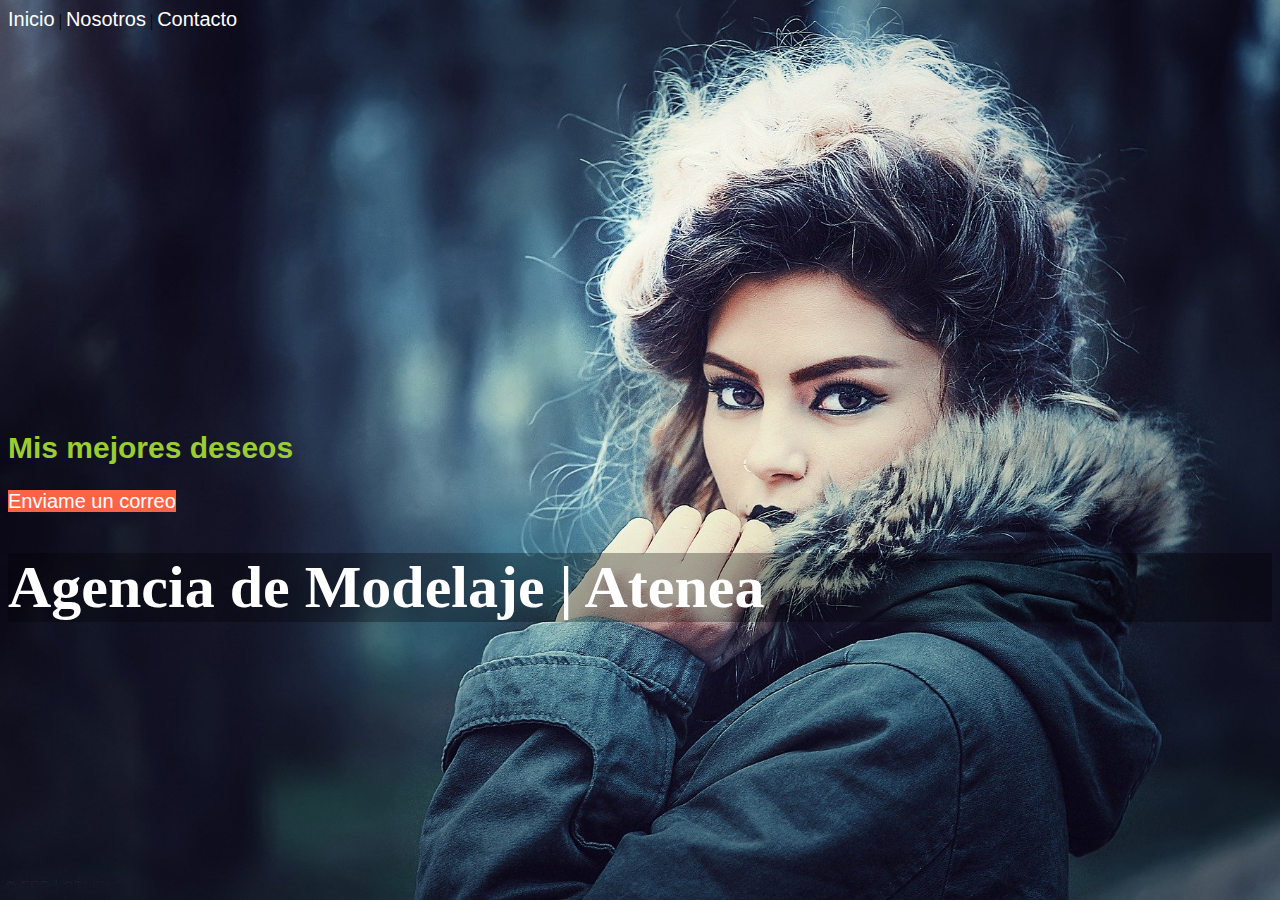
<file: index.html>
<!DOCTYPE html>
<html lang="es">
<head>
    <meta charset="UTF-8">
    <meta name="viewport" content="width=device-width, initial-scale=1.0">
    <link rel="stylesheet" href="css/master.css">
    <title>Bienvenida</title>
</head>
<body class="pagina">
    <!--Enlaces hacemos uso de una etiqueta llamada ( a ) -->
    <a href="index.html">Inicio</a> | <a href="nosotros.html">Nosotros</a> | <a href="contacto.html">Contacto</a>
    <h2 id="subtitulo">Mis mejores deseos</h2>
    <a id="correo" href="mailto:cedavilu@gmail.com">Enviame un correo</a>
    <h1 id="nombre" >Agencia de Modelaje | Atenea</h1>
</body>
</html>
</file>
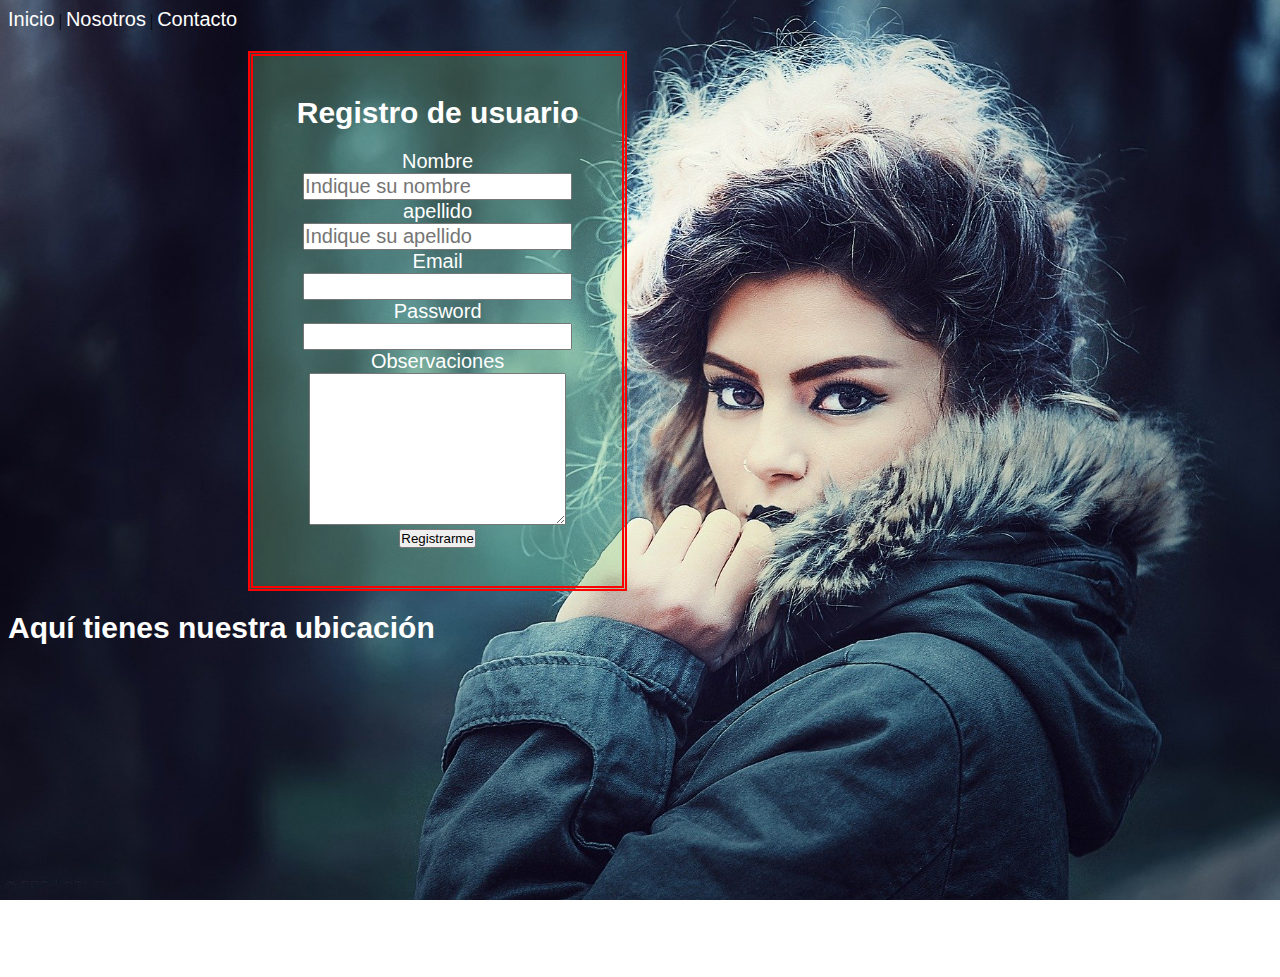
<file: contacto.html>
<!DOCTYPE html>
<html lang="es">
<head>
    <meta charset="UTF-8">
    <meta name="viewport" content="width=device-width, initial-scale=1.0">
    <title>Registro de usuario</title>
    <link rel="stylesheet" href="css/master.css">
</head>
<body class="pagina">
    <a href="index.html">Inicio</a> | <a href="nosotros.html">Nosotros</a> | <a href="contacto.html">Contacto</a>
    <br>
    
    <div class="cajaFormulario">
        <h1 class="titulo">Registro de usuario</h1>
        <form action="datos.php" method="POST">
            <label for="nombre">Nombre</label>
            <br>
            <input type="text" name="nombre" value="" required placeholder="Indique su nombre">
            <br>
            <label for="apellido">apellido</label>
            <br>
            <input type="text" name="apellido" value="" required placeholder="Indique su apellido">
            <br>
            <label for="email">Email</label>
            <br>
            <input type="email" name="email" value="">
            <br>
            <label for="password">Password</label>
            <br>
            <input type="password" name="password" value="">
            <br>
            <label for="observaciones">Observaciones</label>
            <br>
            <textarea name="observaciones" id="observaciones" cols="30" rows="10"></textarea>
            <br>
            <button type="submit" >Registrarme</button>
        <!-- <input type="submit" value="Registrarme"> -->
        </form>
    </div>
    <h1 class="titulo" >Aquí tienes nuestra ubicación</h1>
    <div >
        <iframe src="https://www.google.com/maps/embed?pb=!1m18!1m12!1m3!1d3284.0687157584093!2d-58.378057085018916!3d-34.60242386493609!2m3!1f0!2f0!3f0!3m2!1i1024!2i768!4f13.1!3m3!1m2!1s0x95bccacc473596c3%3A0x568d6d5f7f1f535d!2sEducaci%C3%B3n%20IT!5e0!3m2!1ses!2sar!4v1589469235954!5m2!1ses!2sar" width="1200" height="300" frameborder="0" style="border:0;" allowfullscreen="" aria-hidden="false" tabindex="0"></iframe>
    </div>

</body>
</html>
</file>
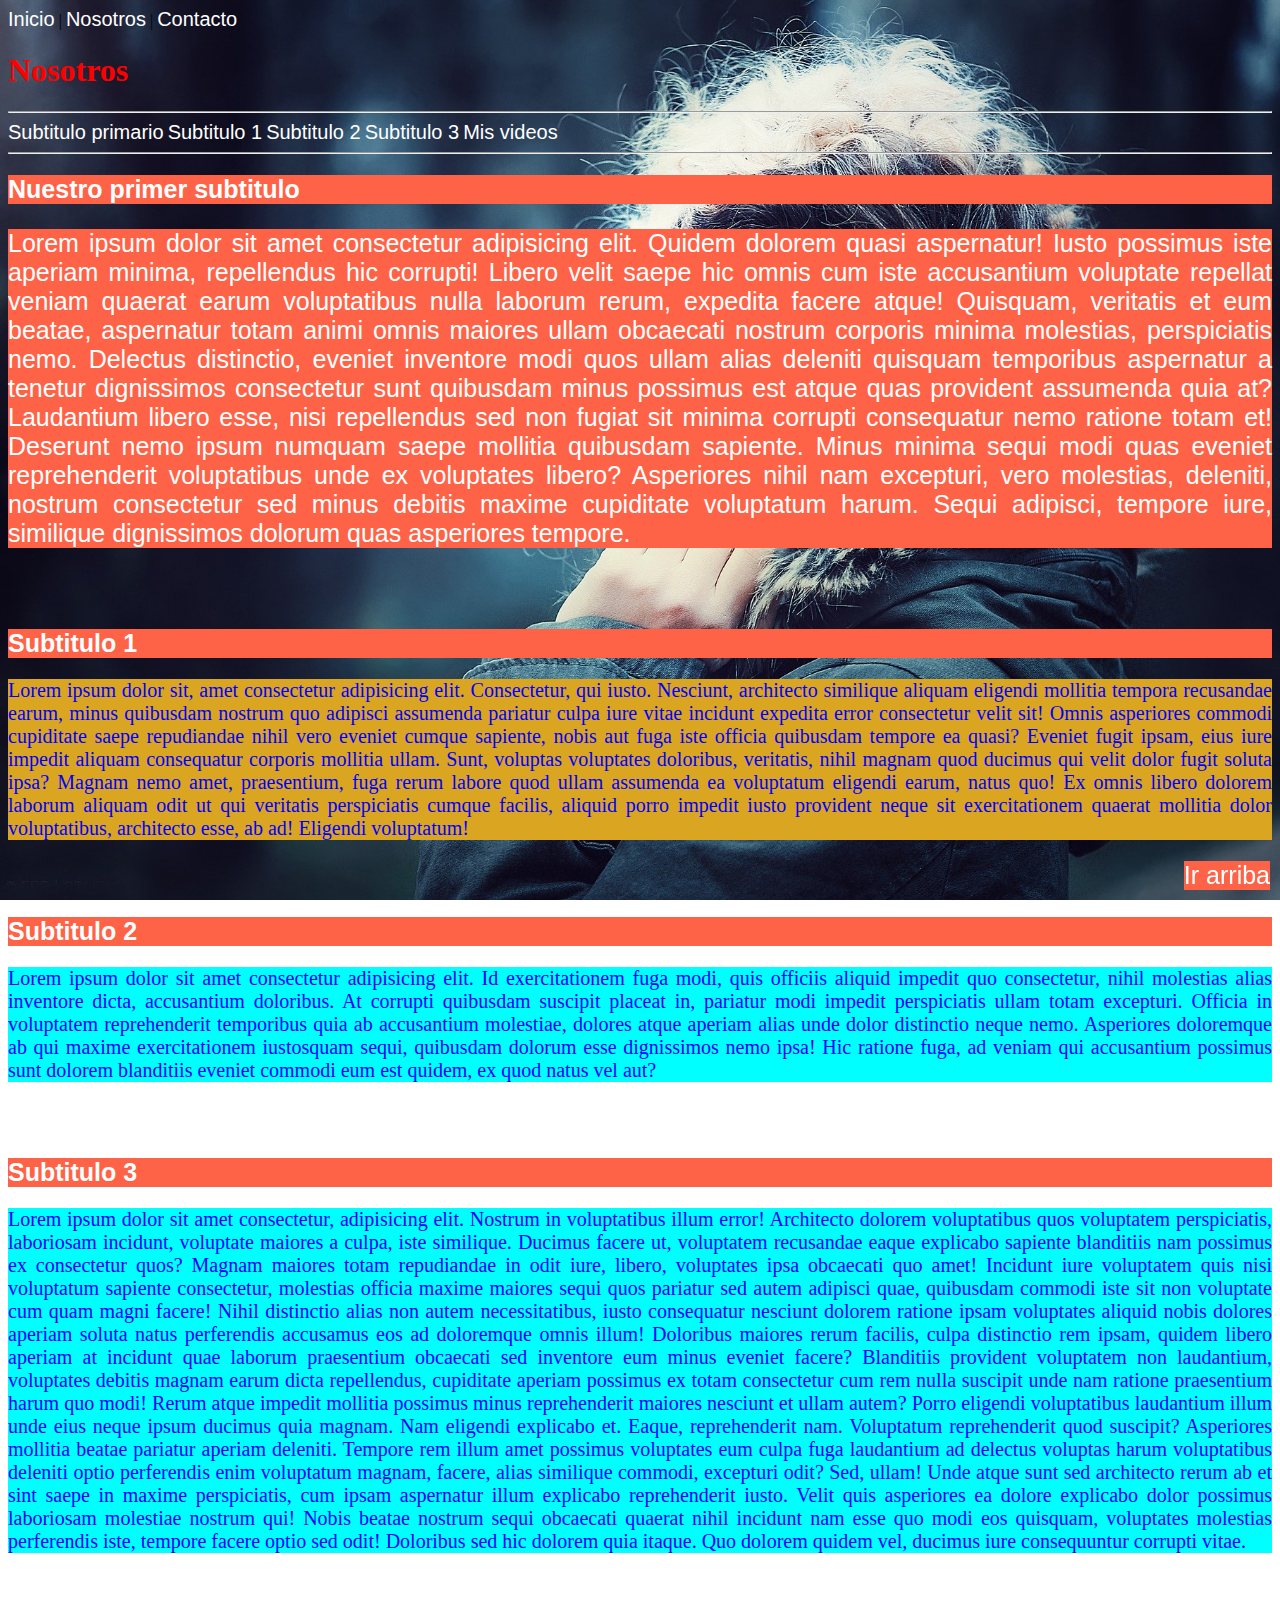
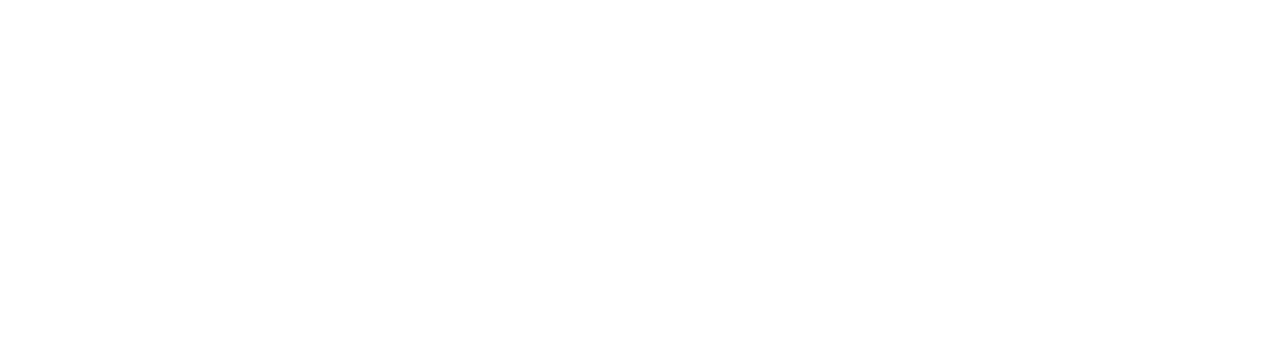
<file: nosotros.html>
<!DOCTYPE html>
<html lang="es">
<head>
    <meta charset="UTF-8">
    <meta name="viewport" content="width=device-width, initial-scale=1.0">
    <title>Nosotros</title>
    <link rel="stylesheet" href="css/master.css">
    <!--
    <style>
        /* Colocar css por etiquetas*/
        /*p{
            text-align: justify;
            color: blue;
            font-size: 30px;   /*Existen otras medidas: rem - em - %
        }
        */
        /*Aquí estoy colocando css pero por identificador unico - (id)*/ 
        #parrafo1{
            background-color: cadetblue;
        }
        #parrafo2{
            color: red;
            background-color: darkcyan;
            font-size: 20px;
            text-align: justify;
        }
        #parrafo3{
            background-color: chocolate;
        }

    </style> -->


</head>
<body class="pagina">
    <a href="index.html">Inicio</a> | <a href="nosotros.html">Nosotros</a> | <a href="contacto.html">Contacto</a>
    <br>
    <!--Esto es un comentario: estoy otorgando estilo css de forma en linea-->
    <h1 id="nosotros"  style="color: red;" >Nosotros</h1>
    <hr>
    <a href="#subtituloPrimario">Subtitulo primario</a> 
    <a href="#subtitulo1">Subtitulo 1</a>
    <a href="#subtitulo2">Subtitulo 2</a>
    <a href="#subtitulo3">Subtitulo 3</a>
    <a href="#videos">Mis videos</a>
    
    <hr>
    <h2 class="destacado" id="subtituloPrimario" >Nuestro primer subtitulo</h2>
    <p id="parrafo1" class="destacado">Lorem ipsum dolor sit amet consectetur adipisicing elit. Quidem dolorem quasi aspernatur! Iusto possimus iste aperiam minima, repellendus hic corrupti! Libero velit saepe hic omnis cum iste accusantium voluptate repellat veniam quaerat earum voluptatibus nulla laborum rerum, expedita facere atque! Quisquam, veritatis et eum beatae, aspernatur totam animi omnis maiores ullam obcaecati nostrum corporis minima molestias, perspiciatis nemo. Delectus distinctio, eveniet inventore modi quos ullam alias deleniti quisquam temporibus aspernatur a tenetur dignissimos consectetur sunt quibusdam minus possimus est atque quas provident assumenda quia at? Laudantium libero esse, nisi repellendus sed non fugiat sit minima corrupti consequatur nemo ratione totam et! Deserunt nemo ipsum numquam saepe mollitia quibusdam sapiente. Minus minima sequi modi quas eveniet reprehenderit voluptatibus unde ex voluptates libero? Asperiores nihil nam excepturi, vero molestias, deleniti, nostrum consectetur sed minus debitis maxime cupiditate voluptatum harum. Sequi adipisci, tempore iure, similique dignissimos dolorum quas asperiores  tempore.</p>
    <br>
    <!-- <a href="#nosotros">Ir arriba</a> -->
    <br>
    <h2 id="subtitulo1" class="destacado" >Subtitulo 1</h2>
    <p id="parrafo2" >Lorem ipsum dolor sit, amet consectetur adipisicing elit. Consectetur, qui iusto. Nesciunt, architecto similique aliquam eligendi mollitia tempora recusandae earum, minus quibusdam nostrum quo adipisci assumenda pariatur culpa iure vitae incidunt expedita error consectetur velit sit! Omnis asperiores commodi cupiditate saepe repudiandae nihil vero eveniet cumque sapiente, nobis aut fuga iste officia quibusdam tempore ea quasi? Eveniet fugit ipsam, eius iure impedit aliquam consequatur corporis mollitia ullam. Sunt, voluptas voluptates doloribus, veritatis, nihil magnam quod ducimus qui velit dolor fugit soluta ipsa? Magnam nemo amet, praesentium, fuga rerum labore quod ullam assumenda ea voluptatum eligendi earum, natus quo! Ex omnis libero dolorem laborum aliquam odit ut qui veritatis perspiciatis cumque facilis, aliquid porro impedit iusto provident neque sit exercitationem quaerat mollitia dolor voluptatibus, architecto esse, ab ad! Eligendi voluptatum!</p>
    <br>
    <!-- <a href="#nosotros">Ir arriba</a> -->
    <br>
    <h2 id="subtitulo2" class="destacado" >Subtitulo 2</h2>
    <p id="parrafo3" >Lorem ipsum dolor sit amet consectetur adipisicing elit. Id exercitationem fuga modi, quis officiis aliquid impedit quo consectetur, nihil molestias alias inventore dicta, accusantium doloribus. At corrupti quibusdam suscipit placeat in, pariatur modi impedit perspiciatis ullam totam excepturi. Officia in voluptatem reprehenderit temporibus quia ab accusantium molestiae, dolores atque aperiam alias unde dolor distinctio neque nemo. Asperiores doloremque ab qui maxime exercitationem iustosquam sequi, quibusdam dolorum esse dignissimos nemo ipsa! Hic ratione fuga, ad veniam qui accusantium possimus sunt dolorem blanditiis eveniet commodi eum est quidem, ex quod natus vel aut?</p>
    <br>
    <!-- <a href="#nosotros">Ir arriba</a> -->
    <br>

    <h2 id="subtitulo3" class="destacado" >Subtitulo 3</h2>
    <p id="parrafo4" >Lorem ipsum dolor sit amet consectetur, adipisicing elit. Nostrum in voluptatibus illum error! Architecto dolorem voluptatibus quos voluptatem perspiciatis, laboriosam incidunt, voluptate maiores a culpa, iste similique. Ducimus facere ut, voluptatem recusandae eaque explicabo sapiente blanditiis nam possimus ex consectetur quos? Magnam maiores totam repudiandae in odit iure, libero, voluptates ipsa obcaecati quo amet! Incidunt iure voluptatem quis nisi voluptatum sapiente consectetur, molestias officia maxime maiores sequi quos pariatur sed autem adipisci quae, quibusdam commodi iste sit non voluptate cum quam magni facere! Nihil distinctio alias non autem necessitatibus, iusto consequatur nesciunt dolorem ratione ipsam voluptates aliquid nobis dolores aperiam soluta natus perferendis accusamus eos ad doloremque omnis illum! Doloribus maiores rerum facilis, culpa distinctio rem ipsam, quidem libero aperiam at incidunt quae laborum praesentium obcaecati sed inventore eum minus eveniet facere? Blanditiis provident voluptatem non laudantium, voluptates debitis magnam earum dicta repellendus, cupiditate aperiam possimus ex totam consectetur cum rem nulla suscipit unde nam ratione praesentium harum quo modi! Rerum atque impedit mollitia possimus minus reprehenderit maiores nesciunt et ullam autem? Porro eligendi voluptatibus laudantium illum unde eius neque ipsum ducimus quia magnam. Nam eligendi explicabo et. Eaque, reprehenderit nam. Voluptatum reprehenderit quod suscipit? Asperiores mollitia beatae pariatur aperiam deleniti. Tempore rem illum amet possimus voluptates eum culpa fuga laudantium ad delectus voluptas harum voluptatibus deleniti optio perferendis enim voluptatum magnam, facere, alias similique commodi, excepturi odit? Sed, ullam! Unde atque sunt sed architecto rerum ab et sint saepe in maxime perspiciatis, cum ipsam aspernatur illum explicabo reprehenderit iusto. Velit quis asperiores ea dolore explicabo dolor possimus laboriosam molestiae nostrum qui! Nobis beatae nostrum sequi obcaecati quaerat nihil incidunt nam esse quo modi eos quisquam, voluptates molestias perferendis iste, tempore facere optio sed odit! Doloribus sed hic dolorem quia itaque. Quo dolorem quidem vel, ducimus iure consequuntur corrupti vitae.</p>
    <br>
    <h2 id="videos" class="destacado" ></h2>
    <iframe width="560" height="315" src="https://www.youtube.com/embed/NhWiKZ021Ag" frameborder="0" allow="accelerometer; autoplay; encrypted-media; gyroscope; picture-in-picture" allowfullscreen></iframe>
    <a class="destacado" id="fijo" href="#">Ir arriba</a>
    <br>

</body>
</html>
</file>
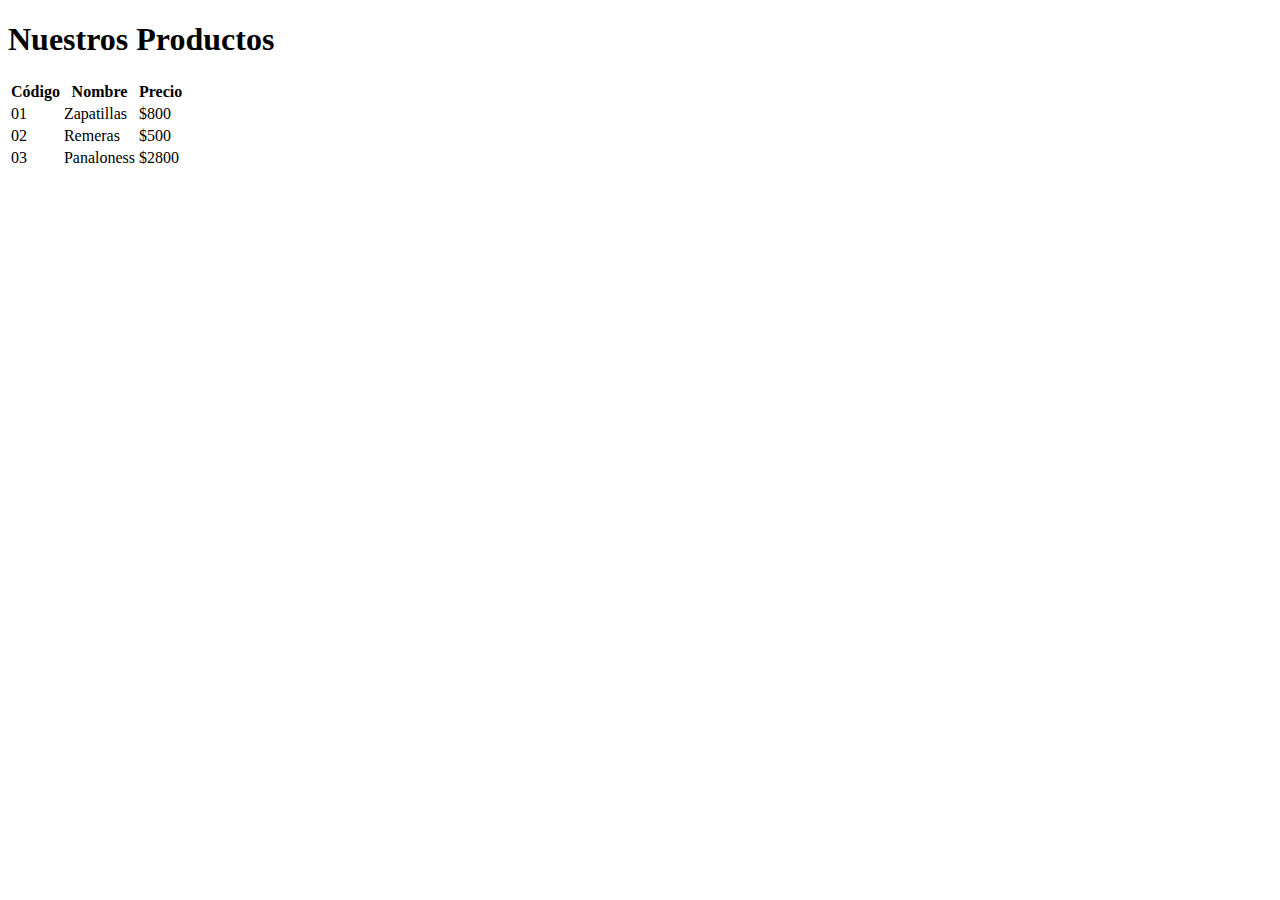
<file: productos.html>
<!DOCTYPE html>
<html lang="en">
<head>
    <meta charset="UTF-8">
    <meta name="viewport" content="width=device-width, initial-scale=1.0">
    <title>Nuestros Productos</title>
    <!-- CSS only -->
    <link rel="stylesheet" href="https://stackpath.bootstrapcdn.com/bootstrap/4.5.0/css/bootstrap.min.css" integrity="sha384-9aIt2nRpC12Uk9gS9baDl411NQApFmC26EwAOH8WgZl5MYYxFfc+NcPb1dKGj7Sk" crossorigin="anonymous">

    <!-- JS, Popper.js, and jQuery -->
    <script src="https://code.jquery.com/jquery-3.5.1.slim.min.js" integrity="sha384-DfXdz2htPH0lsSSs5nCTpuj/zy4C+OGpamoFVy38MVBnE+IbbVYUew+OrCXaRkfj" crossorigin="anonymous"></script>
    <script src="https://cdn.jsdelivr.net/npm/popper.js@1.16.0/dist/umd/popper.min.js" integrity="sha384-Q6E9RHvbIyZFJoft+2mJbHaEWldlvI9IOYy5n3zV9zzTtmI3UksdQRVvoxMfooAo" crossorigin="anonymous"></script>
    <script src="https://stackpath.bootstrapcdn.com/bootstrap/4.5.0/js/bootstrap.min.js" integrity="sha384-OgVRvuATP1z7JjHLkuOU7Xw704+h835Lr+6QL9UvYjZE3Ipu6Tp75j7Bh/kR0JKI" crossorigin="anonymous"></script>
</head>
<body>
    <h1>Nuestros Productos</h1>
    <table class="table">
        <thead class="bg-success">
            <tr>
                <th>Código</th>
                <th>Nombre</th>
                <th>Precio</th>
            </tr>
        </thead>
        <tbody>
            <tr>
                <td>01</td>
                <td>Zapatillas</td>
                <td>$800</td>
            </tr>
            <tr>
                <td>02</td>
                <td>Remeras</td>
                <td>$500</td>
            </tr>
            <tr>
                <td>03</td>
                <td>Panaloness</td>
                <td>$2800</td>
            </tr>

        </tbody>
    </table>
</body>
</html>
</file>
<file: css/master.css>
*{
    box-sizing: border-box;
    padding: 0;
}
p{
    font-size: 20px;
    text-align: justify;
    color: blue;
    background-color: aqua;
}

#parrafo2{
    background-color: goldenrod;
}

.destacado{
   font-family: Arial, Helvetica, sans-serif;
   font-size: 25px;
   text-align: justify;
   background-color: tomato; 
   color: white;
}


#fijo{
    position: fixed;
    right: 10px;
    bottom: 10px;
}

.pagina{
    background-image: url('../img/fashion.jpg'); /*Ruta relativa*/
    background-size: cover;
    background-attachment: fixed;
}

a{
    text-decoration: none;
    color: white;
    font-size: 20px;
    font-family: Arial, Helvetica, sans-serif;
}

a:hover{
    text-decoration: underline;
}

#nombre{
    color: white;
    font-size: 60px;
    font-family: fantasy;
    /*background-color: #5c6bc0;*/
    /*background-color: rgb(red, green, blue);*/
    background-color: rgba(0, 0, 0,0.3);
}

#subtitulo{
    color: yellowgreen;
    font-size: 30px;
    font-family: Arial, Helvetica, sans-serif;
    margin-top: 400px;
    /*margin-left: 100px;*/  /*Esto es para mover a la derecha */ 
}

#correo{
    background-color: tomato;
    /*display: block;*/
}

/*Aquí detallo el CSS de mi pagina de contacto.html */
.titulo{
    color: white;
    font-family: Arial, Helvetica, sans-serif;
    font-size: 30px;
    /*text-align: center;*/

}

label{
    color: white;
    font-size: 20px;
    font-family: Arial, Helvetica, sans-serif;
}
input{
    color: blue;
    font-size: 20px;
    font-family: Arial, Helvetica, sans-serif;
}

/*Detallo el CSS del Formulario*/
/*Un elemento en bloque, posee: largo - ancho -relleno - borde - margen*/
.cajaFormulario{
    background-color: rgba(122, 200, 130, 0.3);
    width: 30%;    /*Unidades de medidas en css:  px - em - rem  - % */
    height: 540px;
    /*padding: arriba - abajo - izquierda - derecha;*/
    padding: 20px;
    border: red 5px double;
    /*margin: arriba - abajo - izquierda - derecha ;*/
    margin-left: 240px;
    margin-top: 20px;
    text-align: center;
}
</file>
